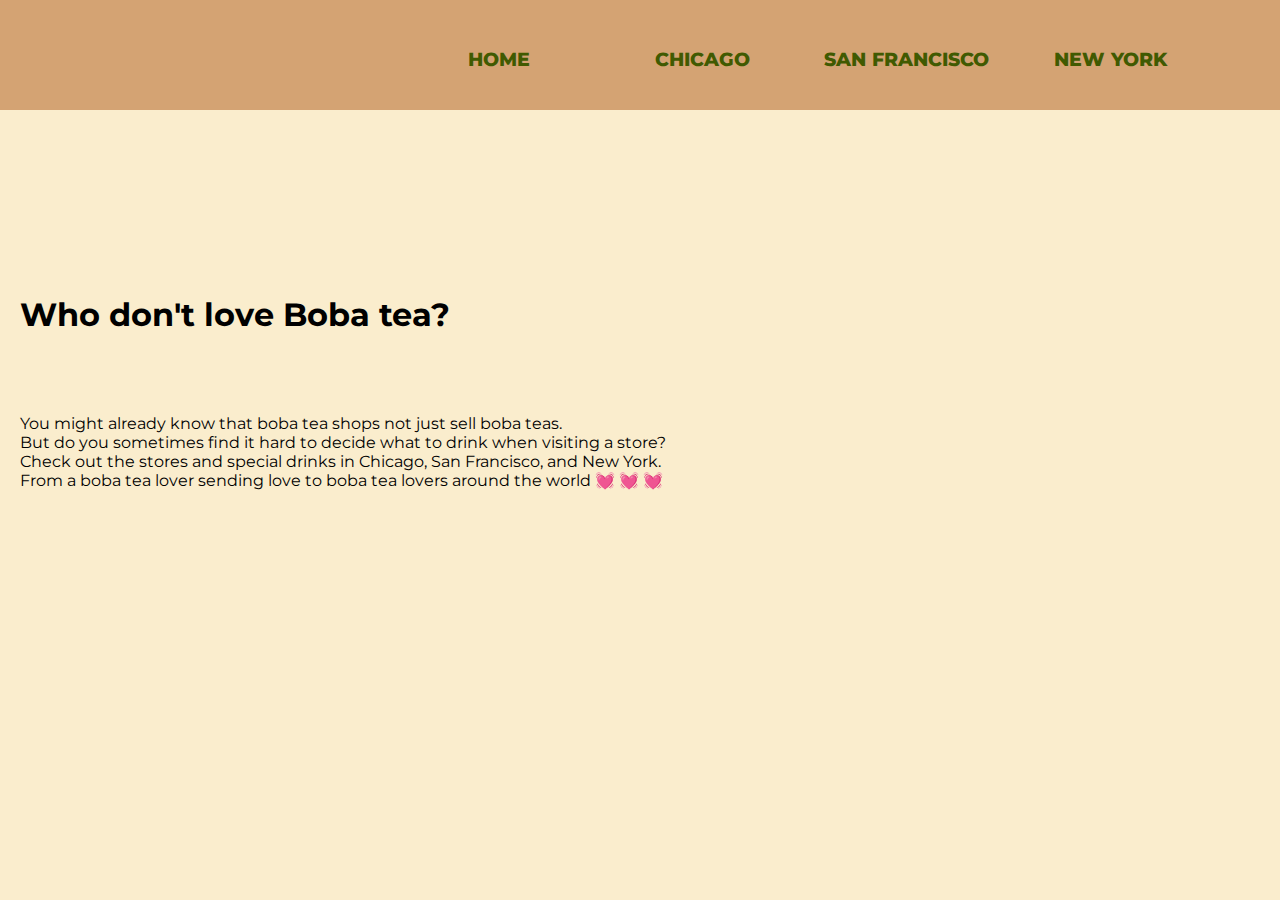
<file: index.html>
<html lang="en">
   <head>
        <!-- stylesheets and metadata go here -->
       <title>Not Only Boba Tea</title>       
       <link rel="stylesheet" href="style.css">
   </head>
   <body>
    <header>
        <nav class="navMenu">
          <a href="#">Home</a>
          <a href="chicago.html">Chicago</a>
          <a href="sf_new.html">San Francisco</a>
          <a href="nyc.html">New York</a>
          <div class="dot"></div>
        </nav>
    </header>

    <!--Homepage photo slide-->
    <!--TRYING-->
    <!-- <div class="pic-ctn"> 
    <div class="pic">
        <img src="homepage_images/h1.png" alt="homepage boba tea photo 1" >
    </div>
    <div class="pic">
        <img src="homepage_images/h2.jpeg" alt="homepage boba tea photo 2">
    </div>
    <div class="pic">
        <img src="homepage_images/h3.jpeg" alt="homepage boba tea photo 3">
    </div>
    <div class="pic">
        <img src="homepage_images/h4.jpeg" alt="homepage boba tea photo 4" >
    </div>
    <div class="pic">
        <img src="homepage_images/h5.jpeg" alt="homepage boba tea photo 5" >
    </div>
    <div class="pic">
        <img src="homepage_images/h6.jpeg" alt="homepage boba tea photo 6" >
    </div>
    <div class="pic">
        <img src="homepage_images/h7.jpeg" alt="homepage boba tea photo 7" >
    </div>
    </div> -->
    <div class="pic-ctn"> 
        <img src="homepage_images/h1.png" alt="homepage boba tea photo 1" class="pic">
        <img src="homepage_images/h2.jpeg" alt="homepage boba tea photo 2" class="pic">
        <img src="homepage_images/h3.jpeg" alt="homepage boba tea photo 3" class="pic">
        <img src="homepage_images/h4.jpeg" alt="homepage boba tea photo 4" class="pic">
        <img src="homepage_images/h5.jpeg" alt="homepage boba tea photo 5" class="pic">
        <img src="homepage_images/h6.jpeg" alt="homepage boba tea photo 6" class="pic">
        <img src="homepage_images/h7.jpeg" alt="homepage boba tea photo 7" class="pic">
    </div>
    <article class="content">
        <section>
            <h2>Who don't love Boba tea?</h2>
            <div>
                <p>You might already know that boba tea shops not just sell boba teas.</p>
                <p>But do you sometimes find it hard to decide what to drink when visiting a store? </p>
                <p>Check out the stores and special drinks in Chicago, San Francisco, and New York.</p>
                <p>From a boba tea lover sending love to boba tea lovers around the world 	&#128147 &#128147 &#128147</p>
            </div>
        </section>
    </article>
    
</body>
</html>
</file>
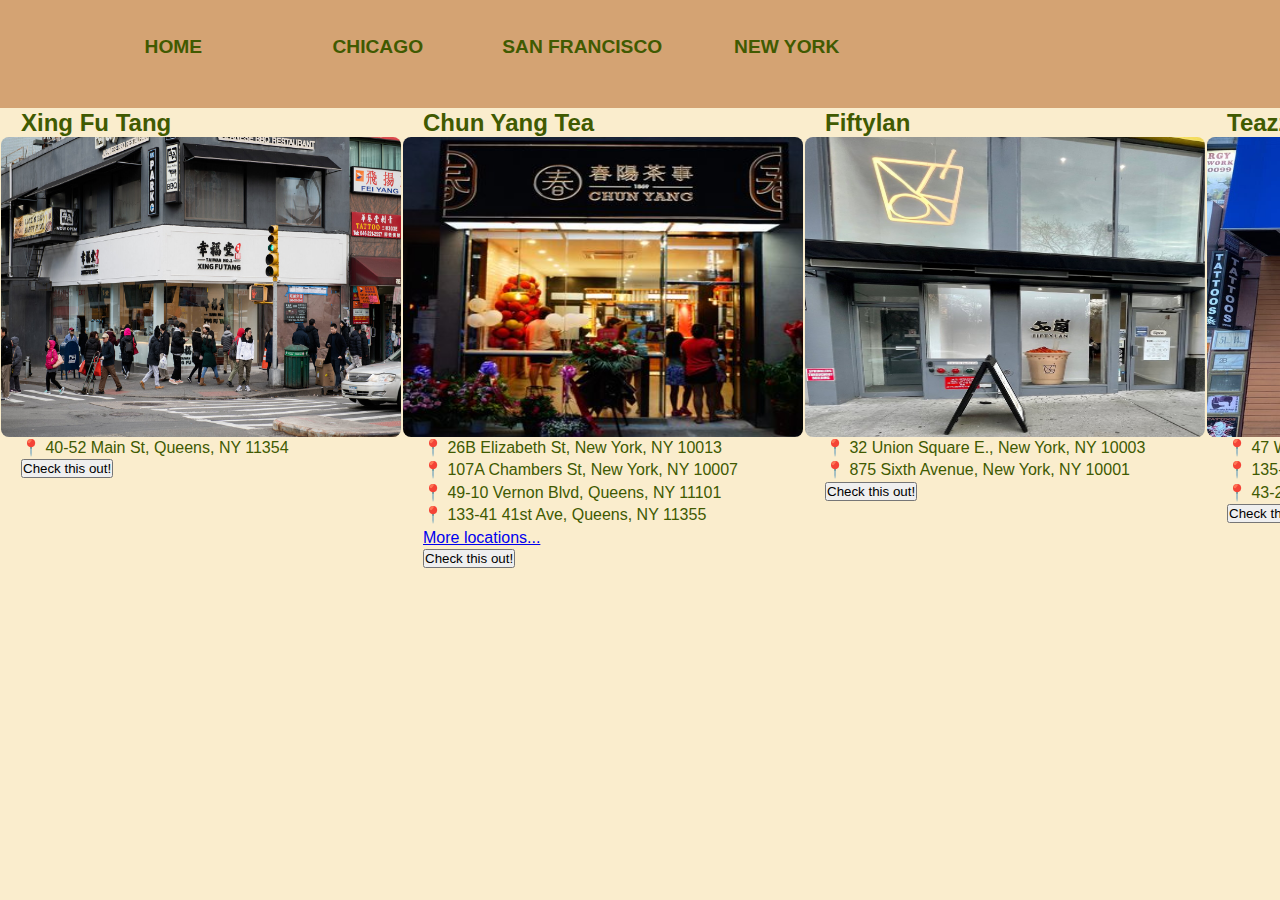
<file: nyc.html>
<html lang="en">
    <head>
        <!-- stylesheets and metadata go here -->
        <title>Not Only Boba Tea- New York</title> 
        <link rel="citypagestyle" href="city.css"> 
    </head>
    <body>
        <!-- HTML content tags go here -->
        <header>
            <nav class="navMenu">
              <a href="index.html">Home</a>
              <a href="chicago.html">Chicago</a>
              <a href="sf_new.html">San Francisco</a>
              <a href="nyc/nyc.html">New York</a>
              <div class="dot"></div>
            </nav>
        </header>
        <main>
            <section>
                <h2>Xing Fu Tang</h2>
                <img src="nyc_images/xft1.jpeg" alt="Xing Fu Tang" />
                <p>&#128205 40-52 Main St, Queens, NY 11354</p>
                <h3>
                    <title>Recommendations</title>
                    <link rel="stylesheet" href="button.css">
                    <script lang="text/javascript" src="city.js" defer></script>
                </h3>
                <article>
                    <div class="modal-bg hidden" aria-hidden="true" role="dialog">
                        <section class="modal">
                            <button class="close" aria-label="Close the modal window" onclick="closeModal(event);">Close</button>
                            <div class="modal-body">
                                <h4>Try this when you visit!</h4>
                                    <div class="row">
                                    <img src="nyc_images/xft2.jpeg"  alt="Brown Sugar Boba Milk">
                                    <p>Brown Sugar Boba Milk</p>
                                    </div>
                                    <div class="row">
                                    <img src="nyc_images/xft3.jpeg"  alt="Boba Milk Tea Soft Serve">
                                    <p>Boba Milk Tea Soft Serve</p>
                                    </div>
                                    <div class="row">
                                        <img src="nyc_images/xft4.jpeg"  alt=" Curacao Soda with Giant Handmade Jellies">
                                        <p> Curacao Soda with Giant Handmade Jellies</p>
                                    </div>
                            </div>
                        </section>
                    </div>
                
                    <button class="open" onclick="openModal(event);">Check this out!</button>
                </article>

            </section>
            
            <section>
                <h2>Chun Yang Tea</h2>
                <img src="nyc_images/cy1.jpeg" alt="Chun Yang Tea" />
                <p>&#128205 26B Elizabeth St, New York, NY 10013 </p>
                <p>&#128205 107A Chambers St, New York, NY 10007 </p>
                <p>&#128205 49-10 Vernon Blvd, Queens, NY 11101 </p>
                <p>&#128205 133-41 41st Ave, Queens, NY 11355 </p>
                <p><a href="https://www.chunyangtea.com/pages/store04">   More locations...</a></p>
                <h3>
                    <title>Recommendations</title>
                    <link rel="stylesheet" href="button.css">
                    <script lang="text/javascript" src="city.js" defer></script>
                </h3>
                <article>
                
                    <div class="modal-bg modal-bg2 hidden" aria-hidden="true" role="dialog">
                        <section class="modal">
                            <button class="close" aria-label="Close the modal2 window" onclick="closeModal2(event);">Close</button>
                            <div class="modal-body">
                                <h4>Try this when you visit!</h4>
                                <div class="row">
                                <img src="nyc_images/cy2.avif" alt="Honey Lemon Oolong Tea" />
                                <p>Honey Lemon Oolong Tea</p>
                                </div>
                                <div class="row">
                                <img src="nyc_images/cy3.jpeg" alt="Grapefruit Green Tea" />
                                <p>Grapefruit Green Tea</p>
                                </div>
                                <div class="row">
                                <img src="nyc_images/cy4.jpeg" alt="Banten Red Bean Oolong Tea Latte" />
                                <p>Banten Red Bean Oolong Tea Latte</p>
                                </div>
                            </div>
                        </section>
                    </div>
                
                    <button class="open" onclick="openModal2(event);">Check this out!</button>
                </article>
            </section>
            
            <section>
                <h2>Fiftylan</h2>
                <img src="nyc_images/f1.jpeg" alt="Fiftylan" />
                <p>&#128205 32 Union Square E., New York, NY 10003</p>
                <p>&#128205 875 Sixth Avenue, New York, NY 10001</p>
                <h3>
                    <title>Recommendations</title>
                    <link rel="stylesheet" href="button.css">
                    <script lang="text/javascript" src="city.js" defer></script>
                </h3>
                <article>
                
                    <div class="modal-bg modal-bg3 hidden" aria-hidden="true" role="dialog">
                        <section class="modal">
                            <button class="close" aria-label="Close the modal3 window" onclick="closeModal3(event);">Close</button>
                            <div class="modal-body">
                                <h4>Try this when you visit!</h4>
                                <div class="row">
                                <img src="nyc_images/FL2.jpeg" alt="Green Tea Macchiato" />
                                <p>RGreen Tea Macchiato</p>
                                </div>
                                <div class="row">
                                <img src="nyc_images/FL3.jpeg" alt="Bubble Matcha Latte " />
                                <p>Bubble Matcha Latte</p>
                                </div>
                            </div>
                        </section>
                    </div>
                    <button class="open" onclick="openModal3(event);">Check this out!</button>
                </article>
            </section>
            
            <section>
                <h2>Teazzi</h2>
                <img src="nyc_images/tz1.jpeg" alt="Teazzi" />
                <p>&#128205 47 West 14th Street #3, New York, NY 10011 </p>
                <p>&#128205 135-17 38th ave, Flushing, NY 11354 </p>
                <p>&#128205 43-21 Hunter Street, Queens, NY 11101 </p>
                <h3>
                    <title>Recommendations</title>
                    <link rel="stylesheet" href="button.css">
                    <script lang="text/javascript" src="city.js" defer></script>
                </h3>
                <article>
                
                    <div class="modal-bg modal-bg4 hidden" aria-hidden="true" role="dialog">
                        <section class="modal">
                            <button class="close" aria-label="Close the modal4 window" onclick="closeModal4(event);">Close</button>
                            <div class="modal-body">
                                <h4>Try this when you visit!</h4>
                                <div class="row">
                                <img src="nyc_images/tz2.jpeg" alt="Lychee Milk Smoothie" />
                                <p>Lychee Milk Smoothie</p>
                                </div>
                                <div class="row">
                                <img src="nyc_images/tz3.jpeg" alt="Mango Milk Smoothie" />
                                <p>Mango Milk Smoothie</p>
                                </div>
                            </div>
                        </section>
                    </div>
                
                    <button class="open" onclick="openModal4(event);">Check this out!</button>
                </article>
            </section>
        </main>
    </body>
</html>
</file>
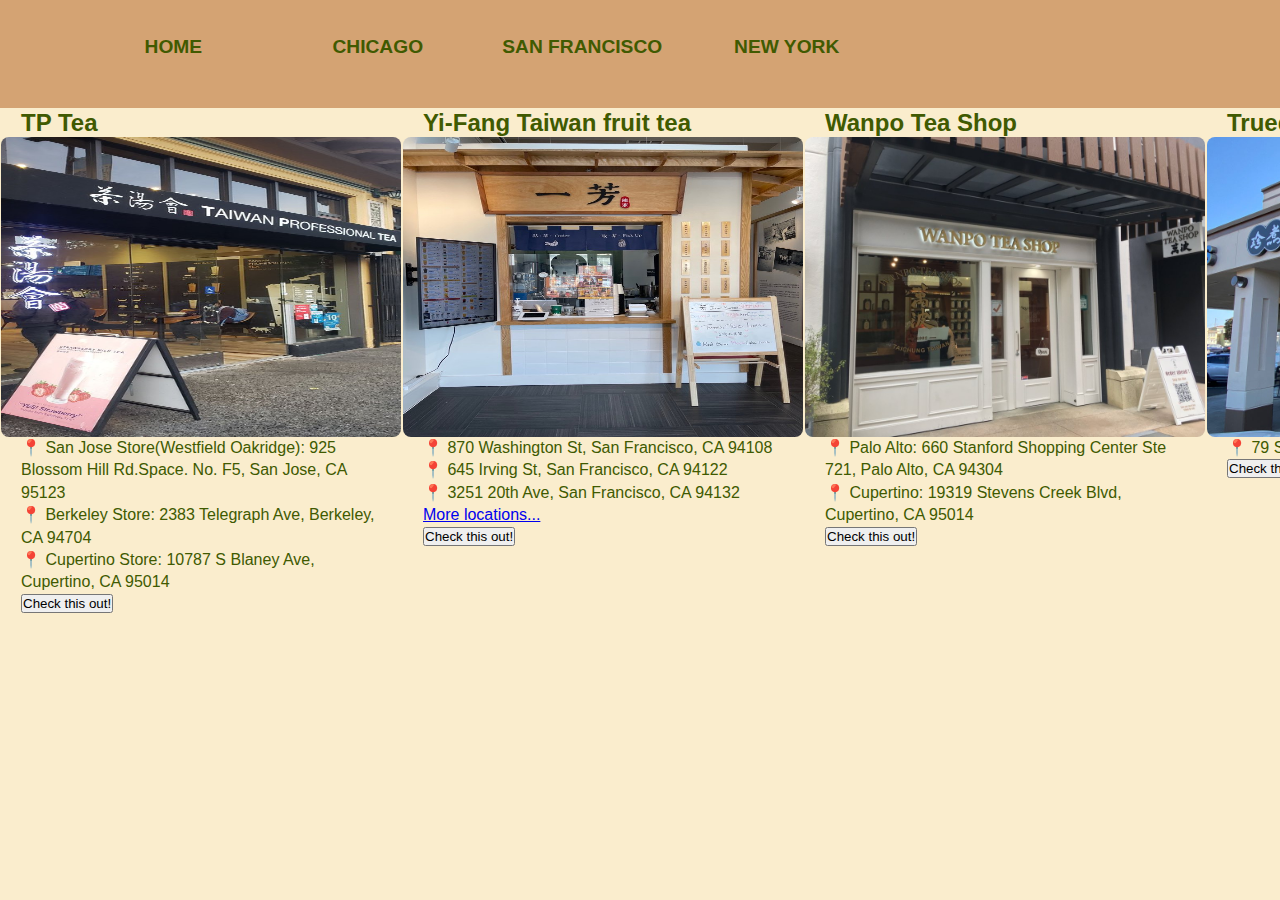
<file: sf_new.html>
<html lang="en">
    <head>
        <!-- stylesheets and metadata go here -->
        <title>Not Only Boba Tea- San Francisco</title> 
        <link rel="citypagestyle" href="city.css"> 
    </head>
    <body>
        <!-- HTML content tags go here -->
        <header>
            <nav class="navMenu">
              <a href="index.html">Home</a>
              <a href="chicago.html">Chicago</a>
              <a href="sf_new.html">San Francisco</a>
              <a href="nyc.html">New York</a>
              <div class="dot"></div>
            </nav>
        </header>
        <main>
            <section>
                <h2>TP Tea</h2>
                <img src="sf_image/tp1.jpeg" alt="TP Tea" />
                <p>&#128205 San Jose Store(Westfield Oakridge): 925 Blossom Hill Rd.Space. No. F5, San Jose, CA 95123 </p>
                <p>&#128205 Berkeley Store: 2383 Telegraph Ave, Berkeley, CA 94704 </p>
                <p>&#128205 Cupertino Store: 10787 S Blaney Ave, Cupertino, CA 95014 </p>
                <h3>
                    <title>Recommendations</title>
                    <link rel="stylesheet" href="button.css">
                    <script lang="text/javascript" src="city.js" defer></script>
                </h3>
                <article>
                    <div class="modal-bg hidden" aria-hidden="true" role="dialog">
                        <section class="modal">
                            <button class="close" aria-label="Close the modal window" onclick="closeModal(event);">Close</button>
                            <div class="modal-body">
                                <h4>Try this when you visit!</h4>
                                    <div class="row">
                                    <img src="sf_image/tp2.jpeg"  alt="Tie Guan Yin Tea Latte with Boba">
                                    <p>Tie Guan Yin Tea Latte with Boba</p>
                                    </div>
                                    <div class="row">
                                    <img src="sf_image/tp3.jpeg" alt="Black Tea Latte with Red Bean">
                                    <p>Black Tea Latte with Red Bean</p>
                                    </div>
                                    <div class="row">
                                    <img src="sf_image/tp4.jpeg" alt="Lemon Green Tea">
                                    <p>Lemon Green Tea</p>
                                    </div>
                            </div>
                        </section>
                    </div>
                
                    <button class="open" onclick="openModal(event);">Check this out!</button>
                </article>

            </section>
            
            <section>
                <h2>Yi-Fang Taiwan fruit tea</h2>
                <img src="sf_image/yifang1.jpeg" alt="Yi-Fang Tea" />
                <p>&#128205 870 Washington St, San Francisco, CA 94108 </p>
                <p>&#128205 645 Irving St, San Francisco, CA 94122 </p>
                <p>&#128205 3251 20th Ave, San Francisco, CA 94132 </p>
                <p><a href="https://yifangteausa.com/locations">   More locations...</a></p>
                <h3>
                    <title>Recommendations</title>
                    <link rel="stylesheet" href="button.css">
                    <script lang="text/javascript" src="city.js" defer></script>
                </h3>
                <article>
                
                    <div class="modal-bg modal-bg2 hidden" aria-hidden="true" role="dialog">
                        <section class="modal">
                            <button class="close" aria-label="Close the modal2 window" onclick="closeModal2(event);">Close</button>
                            <div class="modal-body">
                                <h4>Try this when you visit!</h4>
                                <div class="row">
                                <img src="sf_image/yifang2.jpeg" alt="Yifang Fruit Tea" />
                                <p>Yifang Fruit Tea</p>
                                </div>
                                <div class="row">
                                <img src="sf_image/yifang4.jpeg" alt="Sweet Red Bean Sago Latte"  />
                                <p>Sweet Red Bean Sago Latte</p>
                                </div>
                                <div class="row">
                                <img src="sf_image/yifang3.jpeg" alt="Fresh Taro Green Tea latte" />
                                <p>Fresh Taro Green Tea latte</p>
                                </div>
                            </div>
                        </section>
                    </div>
                
                    <button class="open" onclick="openModal2(event);">Check this out!</button>
                </article>
            </section>
            
            <section>
                <h2>Wanpo Tea Shop</h2>
                <img src="sf_image/wanpo1.jpeg" alt="Wanpo Tea Shop" />
                <p>&#128205 Palo Alto: 660 Stanford Shopping Center Ste 721, Palo Alto, CA 94304</p>
                <p>&#128205 Cupertino: 19319 Stevens Creek Blvd, Cupertino, CA 95014</p>
                <h3>
                    <title>Recommendations</title>
                    <link rel="stylesheet" href="button.css">
                    <script lang="text/javascript" src="city.js" defer></script>
                </h3>
                <article>
                
                    <div class="modal-bg modal-bg3 hidden" aria-hidden="true" role="dialog">
                        <section class="modal">
                            <button class="close" aria-label="Close the modal3 window" onclick="closeModal3(event);">Close</button>
                            <div class="modal-body">
                                <h4>Try this when you visit!</h4>
                                <div class="row">
                                <img src="sf_image/wanpo2.jpeg" alt="Red Bean Jelly Milk Tea" />
                                <p>Red Bean Jelly Milk Tea</p>
                                </div>
                                <div class="row">
                                <img src="sf_image/wanpo4.jpeg" alt="Aiyu Jelly Lemon Green Tea" />
                                <p>Aiyu Jelly Lemon Green Tea</p>
                                </div>
                            </div>
                        </section>
                    </div>
                    <button class="open" onclick="openModal3(event);">Check this out!</button>
                </article>
            </section>
            
            <section>
                <h2>Truedan Skyline</h2>
                <img src="sf_image/truedan1.jpeg" alt="Truedan Skyline" />
                <p>&#128205 79 Skyline Plz, Daly City, CA 94015</p>
                <h3>
                    <title>Recommendations</title>
                    <link rel="stylesheet" href="button.css">
                    <script lang="text/javascript" src="city.js" defer></script>
                </h3>
                <article>
                
                    <div class="modal-bg modal-bg4 hidden" aria-hidden="true" role="dialog">
                        <section class="modal">
                            <button class="close" aria-label="Close the modal4 window" onclick="closeModal4(event);">Close</button>
                            <div class="modal-body">
                                <h4>Try this when you visit!</h4>
                                <div class="row">
                                <img src="sf_image/truedan3.jpeg" alt="Fresh Taro with brown sugar milk and boba" />
                                <p>Fresh Taro with brown sugar milk and boba</p>
                                </div>
                                <div class="row">
                                <img src="sf_image/truedan4.webp" alt="Brown Sugar Boba Matcha Green Tea"  />
                                <p>Brown Sugar Boba Matcha Green Tea</p>
                                </div>
                                <div class="row">
                                <img src="sf_image/truedan2.jpeg" alt="Fresh Milk with Brown Sugar Boba" />
                                <p>Fresh Milk with Brown Sugar Boba</p>
                                </div>
                            </div>
                        </section>
                    </div>
                
                    <button class="open" onclick="openModal4(event);">Check this out!</button>
                </article>
            </section>
        </main>
    </body>
</html>
</file>
<file: style.css>
/* NavMenu  & Background*/

@import url("https://fonts.googleapis.com/css2?family=Montserrat:wght@400;500;600;700&display=swap");
* {
  margin: 0;
  padding: 0;
  -webkit-box-sizing: border-box;
  box-sizing: border-box;
}

main {
  display: flex;
}


body {
  background: #FAEDCD;
  font-family: "Montserrat", sans-serif;
  margin: 0;
  min-height: 100vh;
}

header{
  background-color: #D4A373;
  padding: 30px;
  display:flex;
  margin-left: 0px;
  margin-right: -100px;
  text-align: center;

}

.navMenu {
  position: center;
  top: 50%;
  left: 50%;
  -webkit-transform: translate(-10%,-10%);
  transform: translate(-10%, -10%);
  margin-left:450px;
  text-align: center;
  margin-top:20px;
}

article h2{
  font-size: xx-large;
  font-style: "Marker Felt", sans-serif;
  text-align: left;
  margin-top:50px;


}

article div{
  margin-top: 80px;
}

article{
  display:flex;
  align-content: left;
  margin-top:-300px;
  margin-left:20px;

}

.navMenu a {
  color: #405a01;
  text-decoration: none;
  font-size: 1.2em;
  text-transform: uppercase;
  font-weight: 800;
  display: inline-block;
  width: 200px;
  -webkit-transition: all 0.2s ease-in-out;
  transition: all 0.2s ease-in-out;
}

.navMenu a:hover {
  color: #C3CCA6;
}

.navMenu .dot {
  width: 6px;
  height: 6px;
  background: #C3CCA6;
  border-radius: 400%;
  opacity: 0;
  -webkit-transform: translateX(800px);
  transform: translateX(800px);
  -webkit-transition: all 0.2s ease-in-out;
  transition: all 0.2s ease-in-out;
}

.navMenu a:nth-child(1):hover ~ .dot {
  -webkit-transform: translateX(100px);
  transform: translateX(100px);
  -webkit-transition: all 0.2s ease-in-out;
  transition: all 0.2s ease-in-out;
  opacity: 1;
}

.navMenu a:nth-child(2):hover ~ .dot {
  -webkit-transform: translateX(300px);
  transform: translateX(300px);
  -webkit-transition: all 0.2s ease-in-out;
  transition: all 0.2s ease-in-out;
  opacity: 1;
}

.navMenu a:nth-child(3):hover ~ .dot {
  -webkit-transform: translateX(500px);
  transform: translateX(500px);
  -webkit-transition: all 0.2s ease-in-out;
  transition: all 0.2s ease-in-out;
  opacity: 1;
}

.navMenu a:nth-child(4):hover ~ .dot {
  -webkit-transform: translateX(700px);
  transform: translateX(700px);
  -webkit-transition: all 0.2s ease-in-out;
  transition: all 0.2s ease-in-out;
  opacity: 1;
}

/* Photo slide */

html,
body {
  margin: 0;
  padding: 0;
}

.pic-ctn {
  /* width: 100vw; */
  width:400px;
  height: 300px;
  position: right;
  size:60%;
  margin-left:150px;
}

.pic-ctn img{
  max-width:100%;
  max-height:100%;
  margin-left: 100px;
}

@keyframes display {
  0% {
    transform: translateX(200px);
    opacity: 0;
  }
  10% {
    transform: translateX(0);
    opacity: 1;
  }
  20% {
    transform: translateX(0);
    opacity: 1;
  }
  30% {
    transform: translateX(-200px);
    opacity: 0;
  }
  100% {
    transform: translateX(-200px);
    opacity: 0;
  }
}

.pic-ctn {
  position: relative;
  width: 100vw;
  height: 300px;
  margin-top: 15vh;
  size: 60%;

}

.pic-ctn > img {
  position: absolute;
  top: 0;
  left: calc(50% - 100px);
  opacity: 0;
  animation: display 10s infinite;
  

}


img:nth-child(2) {
  animation-delay: 2s;
}
img:nth-child(3) {
  animation-delay: 4s;
}
img:nth-child(4) {
  animation-delay: 6s;
}
img:nth-child(5) {
  animation-delay: 8s;
}

img:nth-child(6) {
  animation-delay: 10s;
}

img:nth-child(7) {
  animation-delay: 12s;
}

@media only screen and (max-width: 1000px) {
  main {
      flex-wrap: wrap;
  }
  section {
      width: calc(50% - 30px);
  }
  .pic-ctn{
    flex-wrap: wrap;
    width: cal(50%-20px);
  }
  .navMenu .dot {  background: transparent;
  }
  .navMenu{
    flex-wrap:wrap;
  }

}

@media only screen and (max-width: 600px) {
  section {
      width: 100%;
  }
  .pic-ctn{
    flex-wrap: wrap;
  }
  .navMenu .dot {  background: transparent;
  }
  .navMenu{
    flex-wrap:wrap;
  }
}

/* trying */
.pic{
  width:500px;
}
</file>
<file: city.css>
/* NavMenu  & Background*/

/* @import url("https://fonts.googleapis.com/css2?family=Montserrat:wght@400;500;600;700&display=swap");
* {
  margin: 0;
  padding: 0;
  -webkit-box-sizing: border-box;
  box-sizing: border-box;
}

main {
  display: flex;
}


body {
  background: #FAEDCD;
  font-family: "Montserrat", sans-serif;
  margin: 0;
  min-height: 100vh;
}

header{
  background-color: #D4A373;
  padding: 30px;
} 

.navMenu {
  position: center;
  top: 50%;
  left: 50%;
  -webkit-transform: translate(-50%,-50%);
  transform: translate(-50%, -50%);
}

.navMenu a {
  color: #405a01;
  text-decoration: none;
  font-size: 1.2em;
  text-transform: uppercase;
  font-weight: 800;
  display: inline-block;
  width: 200px;
  -webkit-transition: all 0.2s ease-in-out;
  transition: all 0.2s ease-in-out;
}

.navMenu a:hover {
  color: #C3CCA6;
}

.navMenu .dot {
  width: 6px;
  height: 6px;
  background: #C3CCA6;
  border-radius: 200%;
  opacity: 0;
  -webkit-transform: translateX(800px);
  transform: translateX(800px);
  -webkit-transition: all 0.2s ease-in-out;
  transition: all 0.2s ease-in-out;
}

.navMenu a:nth-child(1):hover ~ .dot {
  -webkit-transform: translateX(30px);
  transform: translateX(30px);
  -webkit-transition: all 0.2s ease-in-out;
  transition: all 0.2s ease-in-out;
  opacity: 1;
}

.navMenu a:nth-child(2):hover ~ .dot {
  -webkit-transform: translateX(110px);
  transform: translateX(110px);
  -webkit-transition: all 0.2s ease-in-out;
  transition: all 0.2s ease-in-out;
  opacity: 1;
}

.navMenu a:nth-child(3):hover ~ .dot {
  -webkit-transform: translateX(200px);
  transform: translateX(200px);
  -webkit-transition: all 0.2s ease-in-out;
  transition: all 0.2s ease-in-out;
  opacity: 1;
}

.navMenu a:nth-child(4):hover ~ .dot {
  -webkit-transform: translateX(285px);
  transform: translateX(285px);
  -webkit-transition: all 0.2s ease-in-out;
  transition: all 0.2s ease-in-out;
  opacity: 1;
} */


/* 



main {
    display: flex;
}
section {
    margin: 10px;
    border: solid 1px #CCC;
    padding-bottom: 20px;
}

section h2, section p, section button {
    margin-left: 20px !important;
    margin-right: 20px !important;
}
section p {
    line-height: 1.4em;
}
section img {
    width: 800px;
    height: 600px;
    display:100%;
}  */

/* ----test

body * {
  box-sizing: border-box;
}

body {
  margin: 10px;
}

main, section, article{
  border: solid 1px #000;
}

main {
  display: flex;
  flex-wrap: wrap;
}
section, article{
  width: calc(25% - 20px); /* accounts for margin 
  /* margin: 10px; */
  /*padding: 10px;
}  */

/* @media only screen and (max-width: 1000px) {
  section, article {
      width: calc(50% - 20px);
  }
}

@media only screen and (max-width: 600px) {
  section, article {
      width: 100%;
  }
} */
</file>
<file: button.css>
html,
body {
  margin: 0;
  padding: 0;
}
/* NavMenu  & Background*/

@import url("https://fonts.googleapis.com/css2?family=Montserrat:wght@400;500;600;700&display=swap");
* {
  margin: 0;
  padding: 0;
  -webkit-box-sizing: border-box;
  box-sizing: border-box;
}

main {
  display: flex;
  color:#405a01;
}


body {
  background: #FAEDCD;
  font-family: "Montserrat", sans-serif;
  margin: 0;
  min-height: 100vh;
}

header{
    background-color: #D4A373;
    padding: 30px;
    display:flex;
    margin-left: 0px;
    margin-right: -100px;
    text-align: center;
  }

.navMenu {
  position: center;
  top: 50%;
  left: 50%;
  -webkit-transform: translate(-50%,-50%);
  transform: translate(-50%, -50%);
  margin-left:450px;
  text-align: center;
  margin-top:20px;
}

.navMenu a {
  color: #405a01;
  text-decoration: none;
  font-size: 1.2em;
  text-transform: uppercase;
  font-weight: 800;
  display: inline-block;
  width: 200px;
  -webkit-transition: all 0.2s ease-in-out;
  transition: all 0.2s ease-in-out;
}

.navMenu a:hover {
  color: #C3CCA6;
}

.navMenu .dot {
  width: 6px;
  height: 6px;
  background: #C3CCA6;
  border-radius: 200%;
  opacity: 0;
  -webkit-transform: translateX(800px);
  transform: translateX(800px);
  -webkit-transition: all 0.2s ease-in-out;
  transition: all 0.2s ease-in-out;
}

.navMenu a:nth-child(1):hover ~ .dot {
  -webkit-transform: translateX(100px);
  transform: translateX(100px);
  -webkit-transition: all 0.2s ease-in-out;
  transition: all 0.2s ease-in-out;
  opacity: 1;
}

.navMenu a:nth-child(2):hover ~ .dot {
  -webkit-transform: translateX(300px);
  transform: translateX(300px);
  -webkit-transition: all 0.2s ease-in-out;
  transition: all 0.2s ease-in-out;
  opacity: 1;
}

.navMenu a:nth-child(3):hover ~ .dot {
  -webkit-transform: translateX(500px);
  transform: translateX(500px);
  -webkit-transition: all 0.2s ease-in-out;
  transition: all 0.2s ease-in-out;
  opacity: 1;
}

.navMenu a:nth-child(4):hover ~ .dot {
  -webkit-transform: translateX(700px);
  transform: translateX(700px);
  -webkit-transition: all 0.2s ease-in-out;
  transition: all 0.2s ease-in-out;
  opacity: 1;
}


section {
    margin: 10px smooth;
    border: solid 1px transparent;
    padding-bottom: 20px;
}
section h2, section p, section article{
    margin-left: 20px;
    margin-right: 20px;
}
section p {
    line-height: 1.4em;
}
section img {
    /* width: 100%; */
    size: 50%;
    width:400px;
    height: 300px;
    border-radius: 8px;
    display: center;
}

@media only screen and (max-width: 1200px) {
    main {
        flex-wrap: wrap;
    }
    section {
        width: calc(50% - 20px)
    }
    .navMenu .dot { background: transparent;
    }
    .navMenu{
      flex-wrap:wrap;
    }
  
}

@media only screen and (max-width: 600px) {
    section {
        width: 100%;
    }
    header{
      flex-wrap: wrap;
    }
    .navMenu .dot {  background: transparent;
    }
    .navMenu{
      flex-wrap:wrap;
    }
}
/*the click button*/
.modal-bg {
    background: rgba(50, 50, 50, 0.2);
    position: fixed;
    top: 0px;
    left: 0px;
    width: 100vw;
    height: 100vh;
    display: flex;
    align-items: center;
    justify-content: center;
}

.modal {
    width: 60vw;
    height: auto;
    max-height: 80vh;
    background-color: white;
    border-radius: 5px;
    display: flex;
    flex-direction: column;
    padding: 20px;
}

.close {
    align-self: flex-end;
}

.hidden {
    display: none;
}

.modal-body {
    overflow-y: auto;
}

/* .row {
    display: flex;
    justify-content: space-between;
    margin-bottom: 5px;
    align-content: flex-start;
    padding: 10px;
    align-items: center;
    border-bottom: solid 1px #CCC;
} */

.row{
  display:flex;
  align-items: center;
}

.row img{
    size:  50%;
    width:400px;
    height: 300px;
    border-radius: 8px;
    display: center;
}
/* .recs{
  display: flex;
} */

/* .recs .img_div{
  margin-right:10px;
}
.recs div p{
  margin-top: 100px;
} */
</file>
